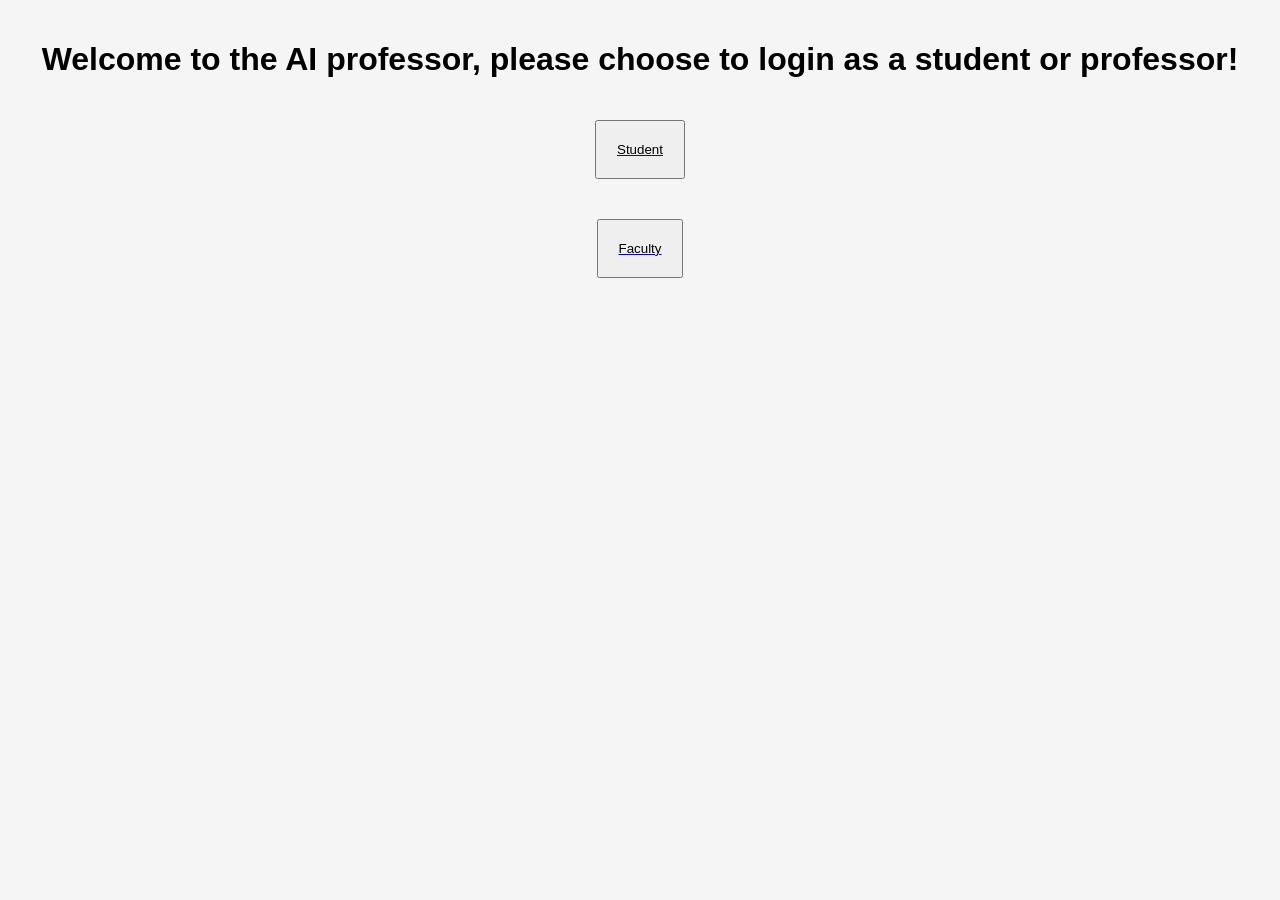
<file: static/index.html>
<!DOCTYPE html>
    <html>
    <head>
        <title>Student Academic Assistant</title>
        <meta charset="utf-8">
        <meta name="viewport" content="width=device-width, initial-scale=1">
        <link rel="stylesheet" href="/static/styles.css">
    </head>
    <body>

        <div>
            <h1 style="text-align: center;">
                Welcome to the AI professor, please choose to login as a student or professor!
            </h1>
        </div>
        
        <div class="center">
            <a href="static/student.html">
                <button class="center">Student</button>
            </a>
        </div>
       
        <div class="center">
            <a href="static/faculty.html">
                <button class="center">Faculty</button>
            </a>
        </div>
       
    </body>
    </html>
</file>
<file: static/styles.css>
body { font-family: Arial, sans-serif; margin: 0; padding: 20px; background: #f5f5f5; }
            .container { max-width: 800px; margin: 0 auto; background: white; border-radius: 10px; padding: 20px; box-shadow: 0 2px 10px rgba(0,0,0,0.1); }
            .chat-container { height: 400px; border: 1px solid #ddd; padding: 10px; overflow-y: scroll; margin: 20px 0; border-radius: 5px; }
            .message { margin: 10px 0; padding: 10px; border-radius: 5px; }
            .user-message { background: #007bff; color: white; text-align: right; }
            .bot-message { background: #f8f9fa; border-left: 4px solid #007bff; }
            .input-container { display: flex; gap: 10px; }
            .message-input { flex: 1; padding: 10px; border: 1px solid #ddd; border-radius: 5px; }
            .send-btn { padding: 10px 20px; background: #007bff; color: white; border: none; border-radius: 5px; cursor: pointer; }
            .send-btn:hover { background: #0056b3; }

.center{
    display: flex;
    justify-content: center;
    align-items: center;
    padding: 20px;
}
</file>
